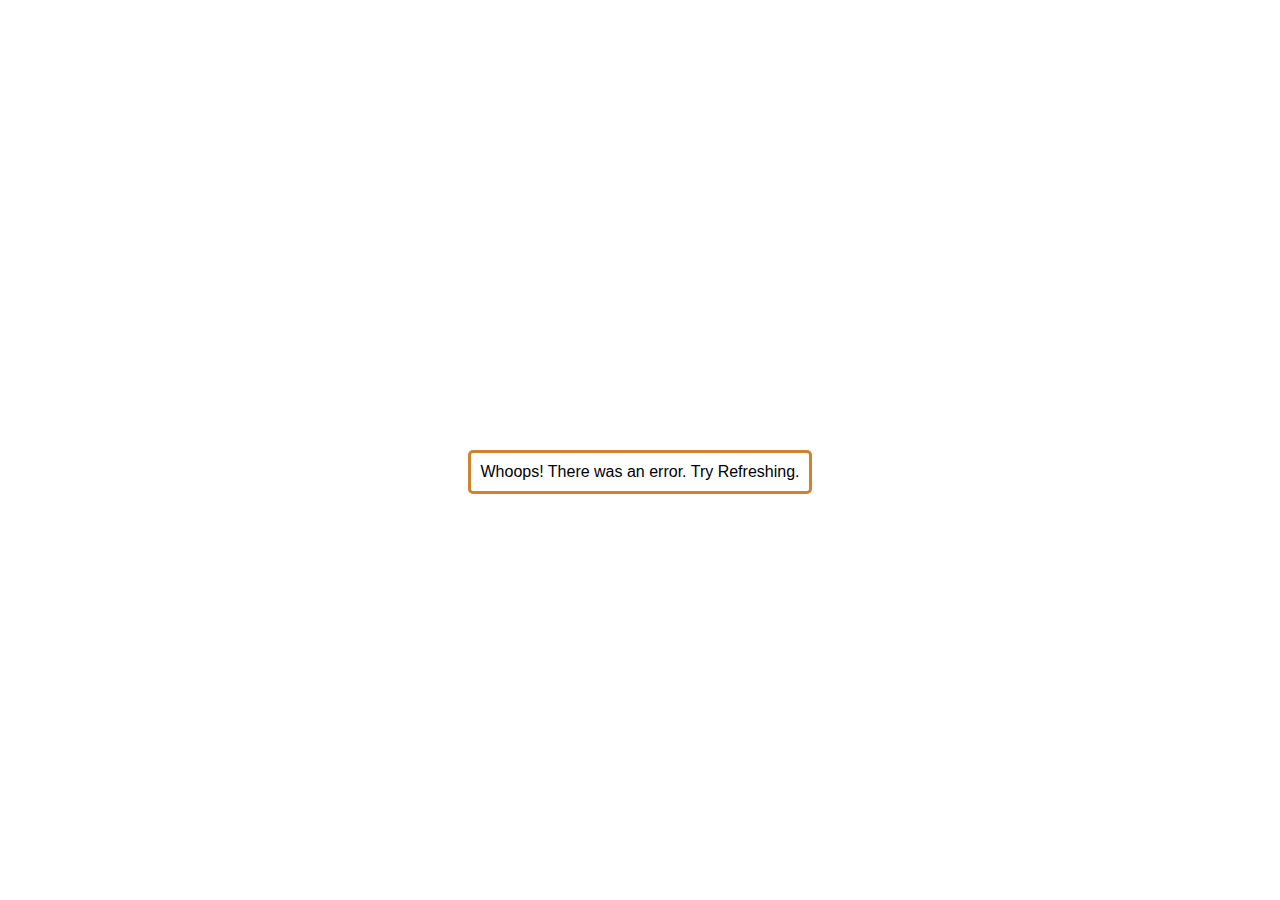
<file: index.html>
<!doctype html>
<html>
<head>
    <link rel="stylesheet" type="text/css" href="style.css">
    <script src="jquery-3.3.1.js"></script>
    <script src="homejs.js"></script>
    <title>DuboseWeb - Home</title>
</head>
<body>
<!--<div id="hero">
    <div id="companyLogo">
        <img src="https:\/\/test.dubosewebgroup.com\/\/assets\/test1\/logo.png">
    </div>
    <nav id="companyLinks">
        <ul>
            <li><a href="#home">Home</a></li>
            <li><a href="#news">News</a></li>
            <li><a href="#contact">Contact</a></li>
            <li><a href="#about">About</a></li>
        </ul>
    </nav>
    <div id="companySlogan">
        <h1>This is placeholder text</h1>
        <h3>This is some more placeholder that is going to be replaced by the JSON we are receiving.</h3>
        <button>Let's Get Started >></button>
    </div>
</div>

<section id="stats">
    <div class="statsItem">
        <img src="https:\/\/test.dubosewebgroup.com\/\/assets\/test1\/computer.svg" width="250px" height="250px"
             style="flex-grow:2;" class="imgfiller">
    </div>
    <div class="statsItem" style="flex-grow:3;"><h1>#of Businesses served</h1></div>
</section>
<section id="contentBlock">
    <div>
        <h1>Marketing Professionals</h1>
        <p>Lorem ipsum dolor sit amet,sed diam nonumy eirmod tempor invidunt ut labore et dolore magna aliquyam erat, At
            vero eos et accusam et justo duo dolores et ea rebum. Lorem ipsum dolor sit amet, no sea takimata sanctus
            est
            Lorem ipsum dolor sit amet. Stet clita kasd gubergren, no sea takimata sanctus est Lorem ipsum dolor sit
            amet.
            no sea takimata sanctus est Lorem ipsum dolor sit amet. no sea takimata sanctus est Lorem ipsum dolor sit
            amet.
            sed diam voluptua. </p>
    </div>
</section>
<section id="cards">
    <div class="cardsItem">

        <img src="test.jpg">
        <div class="cardsContainer">
            <h4>Something</h4>
            <p>Lorem ipsum dolor sit amet,sed diam nonumy eirmod tempor invidunt ut labore et dolore magna aliquyam
                erat, At</p>

        </div>
        <button>Read>></button>
    </div>
    <div class="cardsItem">

        <img src="test.jpg">
        <div class="cardsContainer">
            <h4>Something</h4>
            <p>Lorem ipsum dolor sit amet,sed diam nonumy eirmod tempor invidunt ut labore et dolore magna aliquyam
                erat, At</p>

        </div>
        <button>Read>></button>
    </div>
    <div class="cardsItem">

        <img src="test.jpg">
        <div class="cardsContainer">
            <h4>Something</h4>
            <p>Lorem ipsum dolor sit amet,sed diam nonumy eirmod tempor invidunt ut labore et dolore magna aliquyam
                erat, At</p>

        </div>
        <button>Read>></button>
    </div>
    <div class="cardsItem">

        <img src="test.jpg">
        <div class="cardsContainer">
            <h4>Something</h4>
            <p>Lorem ipsum dolor sit amet,sed diam nonumy eirmod tempor invidunt ut labore et dolore magna aliquyam
                erat, At</p>

        </div>
        <button>Read>></button>
    </div>
    <div class="cardsItem">

        <img src="test.jpg">
        <div class="cardsContainer">
            <h4>Something</h4>
            <p>Lorem ipsum dolor sit amet,sed diam nonumy eirmod tempor invidunt ut labore et dolore magna aliquyam
                erat, At</p>

        </div>
        <button>Read>></button>
    </div>
    <div class="cardsItem">

        <img src="test.jpg">
        <div class="cardsContainer">
            <h4>Something</h4>
            <p>Lorem ipsum dolor sit amet,sed diam nonumy eirmod tempor invidunt ut labore et dolore magna aliquyam
                erat, At</p>

        </div>
        <button>Read>></button>
    </div>
    <div class="cardsItem">

        <img src="test.jpg">
        <div class="cardsContainer">
            <h4>Something</h4>
            <p>Lorem ipsum dolor sit amet,sed diam nonumy eirmod tempor invidunt ut labore et dolore magna aliquyam
                erat, At</p>

        </div>
        <button>Read>></button>
    </div>
    <div class="cardsItem">

        <img src="test.jpg">
        <div class="cardsContainer">
            <h4>Something</h4>
            <p>Lorem ipsum dolor sit amet,sed diam nonumy eirmod tempor invidunt ut labore et dolore magna aliquyam
                erat, At</p>

        </div>
        <button>Read>></button>
    </div>

</section>

<footer id="info">
    <span>This is going to be some footer text.</span>
</footer>-->


</body>

</html>
<div class="error"><p>Whoops! There was an error. Try Refreshing.</p></div>
</file>
<file: style.css>
body {
    font-family: Arial, Helvetica, sans-serif;
    margin:0 auto;
    max-width:1600px;
    min-width:500px;

}
section, section#stats {
    padding-top:140px;
    padding-bottom:140px;
}

#hero{
    background-color: #2d5764;
    width:100%;
    display: flex;
    flex-wrap:wrap;
    -webkit-flex-flow: row wrap;
    justify-content: space-between;
    border-bottom: 1px solid #F2F2F2;
    padding-bottom:100px;
}

#hero > #companyLogo {
    width:300px;
    -webkit-flex: 2 0 0;
    flex: 2 0 0;
    float:left;
    height:100px;
}

#hero > #companyLogo > img{
    padding:30px;
}

#hero > #companyLinks {
    text-transform: lowercase;
    -webkit-flex: 1 0 0;
    flex: 1 0 0;
    min-width:400px;
    font-size:24px;
    float:right;
    width:fit-content;
    position:relative;
    top:15px;
}

#hero > #companyLinks > ul {
    list-style-type: none;
    padding: 0;
    overflow: hidden;
}
#hero > #companyLinks > ul > li {
    float:right;
}

#hero > #companyLinks > ul >li > a {
    display: block;
    color: white;
    text-align: center;
    padding: 14px 16px;
    text-decoration: none;
}
#hero > #companyLinks > ul > li > a:hover {
    text-decoration:underline;
}

#hero > #companySlogan {
    flex: 1 auto;
    width: 100%;
    height:400px;
    margin-top:100px;
    color:white;

}
#hero > #companySlogan > h1{
    font-size:64px;

}
#hero > #companySlogan >  h3 {
    font-size:32px;
    font-weight: normal;

}
#hero > #companySlogan > h1, h3 {
    margin-left:30px;

}
#hero > #companySlogan > button {
    margin-left:30px;
}

@media only screen and (max-width: 600px) {
    #hero > #companySlogan > h1 , #hero > #companySlogan > h3 {
        font-size:1.5em;
    }
    #hero > #companyLinks > ul > li {
        float:left;
    }
    #hero > #companyLogo {
        min-width:100%;

    }
}


#stats {
    list-style: none;
    height:fit-content;
    display: -webkit-box;
    display: -moz-box;
    display: -ms-flexbox;
    display: -webkit-flex;
    display: flex;
    -webkit-flex-flow: row wrap;
    justify-content: space-around;
}
.statsItem {
    width: auto;
    margin-left:30px;
    height:fit-content;
    font-weight: bold;
    text-align: center;
}

.statsItem > h1 {
    padding-top:75px;
    font-size:75px;
    color:#505050;
}
.statsItem > img {
    height:375px;
    width:375px;
}

#contentBlock {
    background-color:#cb652f;
}
#contentBlock > div{
    margin: 0 auto;
    width:100%;
    text-align: center;
}
#contentBlock > div > h1 {
    color:white;
    font-size:75px;
    margin:0;
}
#contentBlock > div > p {
    color:white;
    padding:30px;
    font-size:24px;
}

#cards {
    background-color:#e0e0e0;
    list-style: none;
    height:fit-content;
    display: -webkit-box;
    display: -moz-box;
    display: -ms-flexbox;
    display: -webkit-flex;
    display: flex;
    -webkit-flex-flow: row wrap;
    justify-content: space-around;
    padding: 30px 80px 50px;
}
.cardsItem {
    width: 415px;
    background-color:white;
    max-width: 415px;
    margin-top:40px;
    margin-bottom:30px;
    margin-right:30px;
    font-weight: bold;
    text-align: center;
    box-shadow: 0 4px 8px 0 rgba(0,0,0,0.2);
    transition: 0.3s;
}

.cardsItem:hover {
    box-shadow: 0 8px 16px 0 rgba(0,0,0,0.2);
}
.cardsItem > ul {
    display: flex;
    list-style-type: none;
    padding:0;
    height:100%;
    margin:0;
    flex-flow: row wrap;
    justify-content: flex-start;
}
ul > li {
    display: flex;
    flex-flow: column nowrap;
    max-width:415px;
}
#cards > .cardsItem > ul > li > .cardsContainer > h4{
    margin: 24px 24px 24px;
    font-size:24px;
    font-weight: bold;
    color:#505050;
    text-align:left;
}
#cards > .cardsItem > ul > li > .cardsContainer > p{
    margin:24px;
    font-weight: normal;
    font-size:16px;
    line-height:32px;
    color:#505050;
    text-align:left;
}
li > button.buttonPosition {
    margin-top:auto;
    margin-right:50px;
    margin-left: 50px;
    margin-bottom:30px;
}
button {
    color:white;
    background-color:#cb652f;
    border:none;
    font-size:24px;
    font-weight: bold;
    padding: 20px 40px;
}
button:hover {
    background-color: #ff7235;
}
button > span{
    font-size:24px;
    transform: scale(.5,1);
    display: inline-block;
    /* How do I do that arrow styling thing I can't figure it out and I've googled :D */
}
.cardsItem > ul > li > .cardImageContainer{
    width:100%;
    height:300px;
    display: flex;
    justify-content: center;
    align-items: center;
    overflow: hidden
}
.cardsItem > ul > li >.cardImageContainer > img{
    flex-shrink: 0;
    object-fit:cover;
    max-height:  100%;
}
.imgfiller {
    opacity: 0.6;
}

.error{

    width:100%;
    height:100%;
    background-color:#FFF;
    position: absolute;
    top:0;
    left:0;
    display:none;
}
.error > p {
    font-family: Arial, Helvetica, sans-serif;
    position:relative;
    top:50%;
    margin: auto;
    width: fit-content;
    border: 3px solid #d0822c;
    border-radius:5px;
    padding: 10px;

}

footer {
    height:170px;
    background-color:#525252;
    line-height: 170px;
    text-align: center;

}
footer > span {
    display: inline-block;
    vertical-align: middle;
    line-height: normal;
    color:white;
}
</file>
